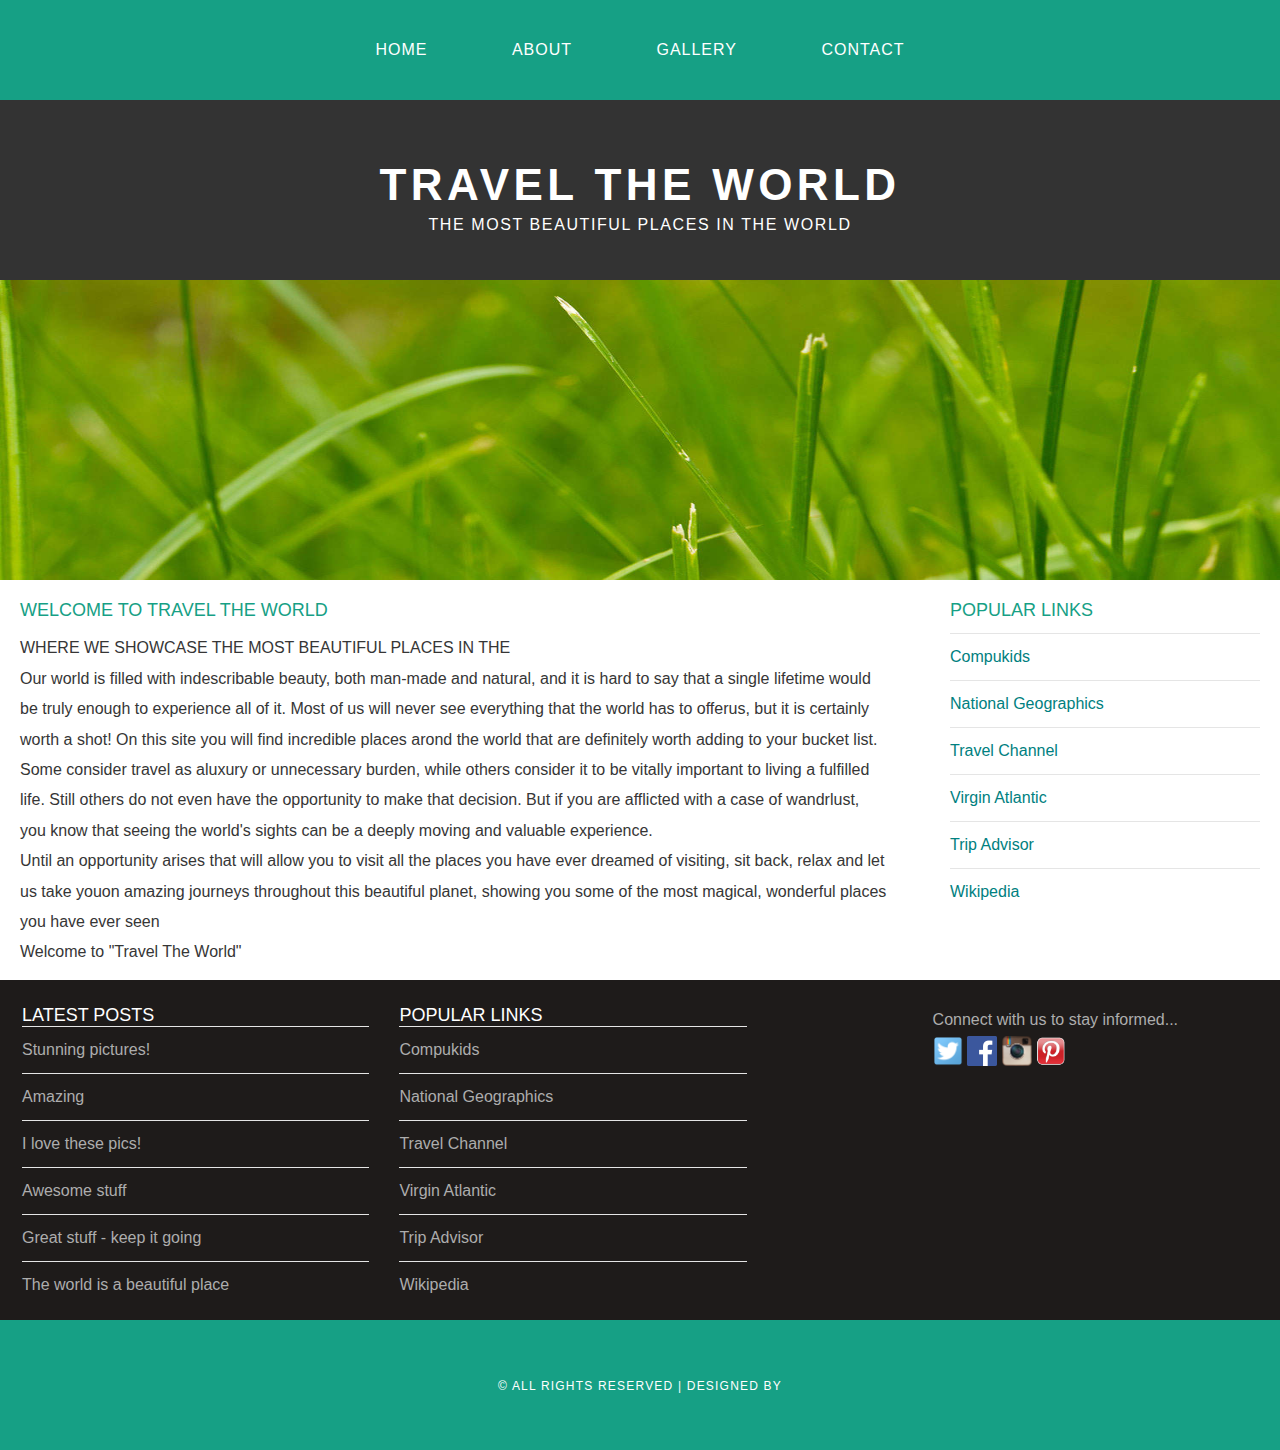
<file: index.html>
<!DOCTYPE html>
<html>
<head>
    <title>Travel The World</title>
    <link rel="stylesheet" href="style.css"/>
</head>
<body>

    <div id="menu">
        <ul>
            <li><a href="#">Home</a></li>
            <li><a href="about.html">About</a></li>
            <li><a href="gallery.html">Gallery</a></li>
            <li><a href="contact.html">Contact</a></li>
        </ul>
    </div>
    

    <div id="header">
        <h1>TRAVEL  THE WORLD</h1>
        <p>THE MOST BEAUTIFUL PLACES IN THE WORLD</p>
    </div>

    <div id="banner">
        <img src="images/pic01.jpg">
    </div>

    <div id="page">
        <div id="content">
            <h2>Welcome to Travel The World</h2>
            <p>WHERE WE SHOWCASE THE MOST BEAUTIFUL PLACES IN THE</p>
            <p>Our world is filled with indescribable beauty,
                 both man-made and natural, 
                 and it is hard to say
                  that a single lifetime would be truly enough to experience all of it.
                  Most of us will never see everything that the world has to offerus,
                  but
                   it is certainly worth a shot! On this site you will 
                   find incredible places arond the world that are definitely worth
                   adding to your bucket list.</p>
            <p>Some consider travel  as aluxury or unnecessary burden,
                while others consider it to be vitally important to living
            a fulfilled life. Still others do not even have the opportunity
        to make that decision. But if you are afflicted with a case of wandrlust,
        you know that seeing the world's sights can be a deeply moving and valuable experience.
            </p>
            <p>Until an opportunity arises that will allow you to visit
                all the places you have ever dreamed of visiting, sit back,
                relax and let us take youon amazing journeys throughout
                this beautiful planet, showing you some of the most magical,
                 wonderful places you have ever seen
            </p>
            <p>Welcome to "Travel The World"</p>
        </div>
        <div id="sidebar">
            <h2>Popular Links</h2>
            <ul class="styled">
                <li><a href="http://www.compukids.me">Compukids</a></li>
                <li><a href="http://www.nationalgeographic.com/">National Geographics</a></li>
                <li><a href="http://www.travel.com/">Travel Channel</a></li>
                <li><a href="http://www.virgin-atlantic.com/us/en.html">Virgin Atlantic</a></li>
                <li><a href="http://www.tripadvisor.com">Trip Advisor</a></li>
                <li><a href="http://en.wikipedia.org/wiki/Main_Page">Wikipedia</a></li>
            </ul>

        </div>
    </div>

    <div id="footer">
        <div id="box1">
            <h2>Latest Posts</h2>
            <ul class="styled">
                <li><a href="#">Stunning pictures!</a></li>
                <li><a href="#">Amazing</a></li>
                <li><a href="#">I love these pics!</a></li>
                <li><a href="#">Awesome stuff</a></li>
                <li><a href="#">Great stuff - keep it going</a></li>
                <li><a href="#">The world is a beautiful place</a></li>
            </ul>

        </div>

        <div id="box2">
            <h2>Popular Links</h2>
            <ul class="styled">
                <li><a href="http://www.compukids.me">Compukids</a></li>
                <li><a href="http://www.nationalgeographic.com/">National Geographics</a></li>
                <li><a href="http://www.travel.com/">Travel Channel</a></li>
                <li><a href="http://www.virgin-atlantic.com/us/en.html">Virgin Atlantic</a></li>
                <li><a href="http://www.tripadvisor.com">Trip Advisor</a></li>
                <li><a href="http://en.wikipedia.org/wiki/Main_Page">Wikipedia</a></li>
            </ul>
        </div>

        <div id="box3">
            <p>Connect with us to stay informed...</p>
            <a href="#"><img src="images/twitter.png" height="30"/></a>
            <a href="#"><img src="images/facebook.png" height="30"/></a>
            <a href="#"><img src="images/instagram.png" height="30"/></a>
            <a href="#"><img src="images/pinterest.png" height="30"/></a>
        </div>

    </div>
    <div id="copyright">
        <p>&copy; All Rights Reserved | Designed by </p>
    </div>
</body>
</html>
</file>
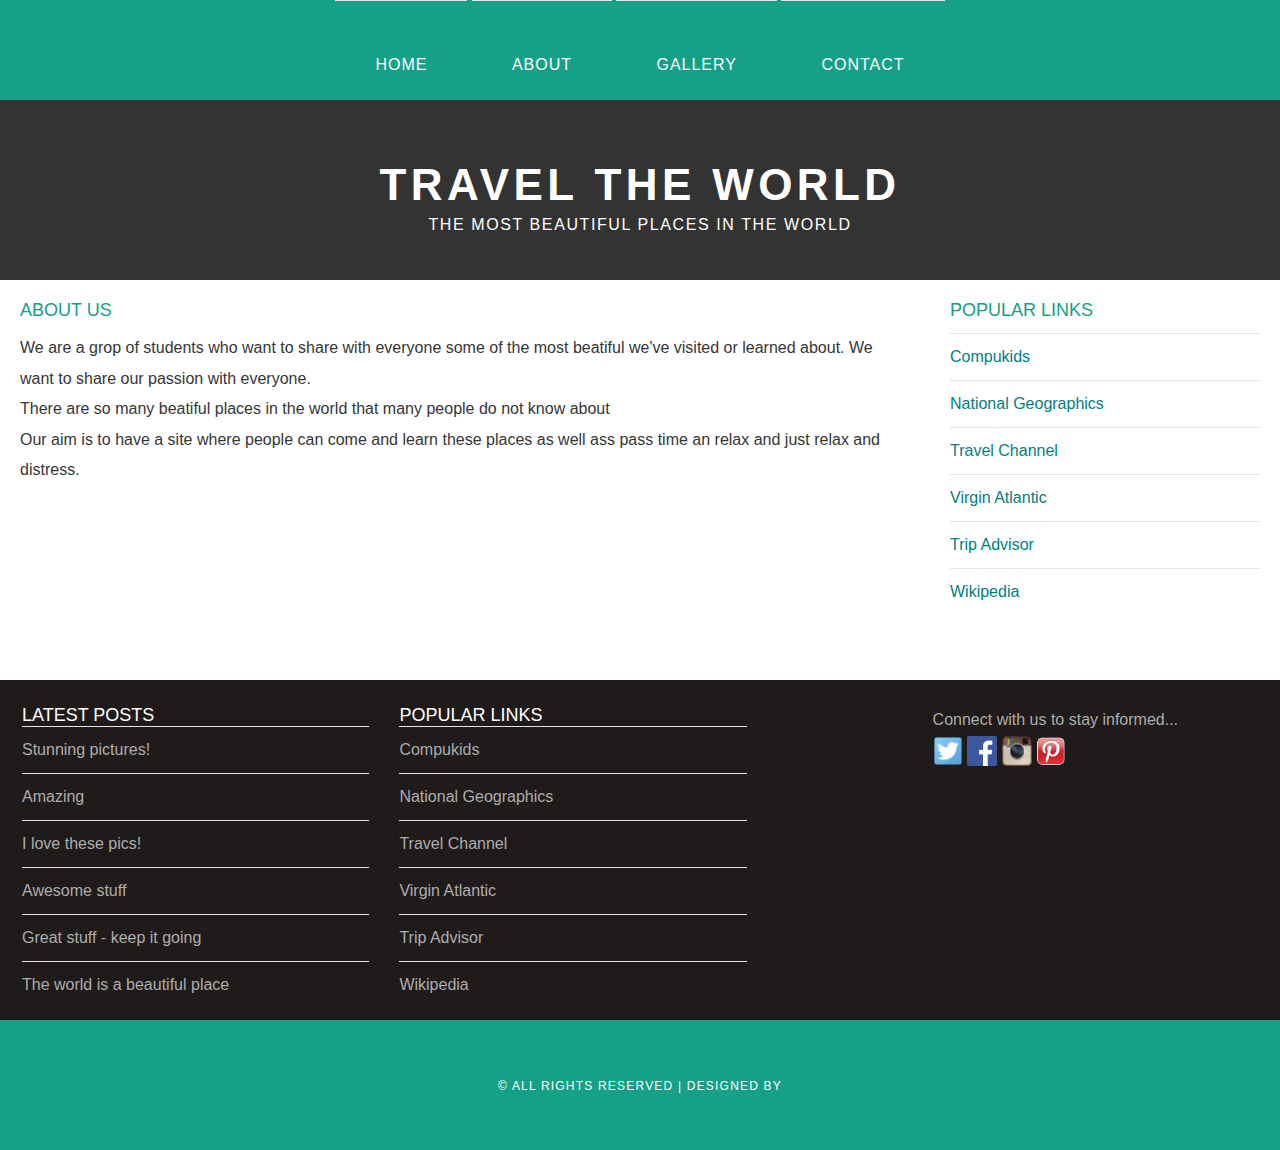
<file: about.html>
<!DOCTYPE html>
<html>
<head>
    <title>Travel The World</title>
    <link rel="stylesheet" href="style.css"/>
</head>
<body>

    <div id="menu">
        <ul class="styled">
            <li><a href="index.html">Home</a></li>
            <li><a href="#">About</a></li>
            <li><a href="gallery.html">Gallery</a></li>
            <li><a href="contact.html">Contact</a></li>
        </ul>
    </div>
    

    <div id="header">
        <h1>TRAVEL  THE WORLD</h1>
        <p>THE MOST BEAUTIFUL PLACES IN THE WORLD</p>
    </div>

   

    <div id="page">
        <div id="content">
            <h2>About Us</h2>
            <p>We are a grop of students who want to share with everyone some 
                of the most beatiful we've visited or learned about.
                 We want to share our passion with everyone.
            </p>
            <p>There are so many beatiful places in the world that many  people
                do not know about
            </p>
            <p>Our aim is to have a site where people can come and 
                learn these places as well ass pass time an relax and 
                just relax and distress.
            </p>
        </div>


        <div id="sidebar">
            <h2>Popular Links</h2>
            <ul class="styled">
                <li><a href="http://www.compukids.me">Compukids</a></li>
                <li><a href="http://www.nationalgeographic.com/">National Geographics</a></li>
                <li><a href="http://www.travel.com/">Travel Channel</a></li>
                <li><a href="http://www.virgin-atlantic.com/us/en.html">Virgin Atlantic</a></li>
                <li><a href="http://www.tripadvisor.com">Trip Advisor</a></li>
                <li><a href="http://en.wikipedia.org/wiki/Main_Page">Wikipedia</a></li>
            </ul>

        </div>
    </div>

    <div id="footer">
        <div id="box1">
            <h2>Latest Posts</h2>
            <ul class="styled">
                <li><a href="#">Stunning pictures!</a></li>
                <li><a href="#">Amazing</a></li>
                <li><a href="#">I love these pics!</a></li>
                <li><a href="#">Awesome stuff</a></li>
                <li><a href="#">Great stuff - keep it going</a></li>
                <li><a href="#">The world is a beautiful place</a></li>
            </ul>

        </div>

        <div id="box2">
            <h2>Popular Links</h2>
            <ul class="styled">
                <li><a href="http://www.compukids.me">Compukids</a></li>
                <li><a href="http://www.nationalgeographic.com/">National Geographics</a></li>
                <li><a href="http://www.travel.com/">Travel Channel</a></li>
                <li><a href="http://www.virgin-atlantic.com/us/en.html">Virgin Atlantic</a></li>
                <li><a href="http://www.tripadvisor.com">Trip Advisor</a></li>
                <li><a href="http://en.wikipedia.org/wiki/Main_Page">Wikipedia</a></li>
            </ul>
        </div>

        <div id="box3">
            <p>Connect with us to stay informed...</p>
            <a href="#"><img src="images/twitter.png" height="30"/></a>
            <a href="#"><img src="images/facebook.png" height="30"/></a>
            <a href="#"><img src="images/instagram.png" height="30"/></a>
            <a href="#"><img src="images/pinterest.png" height="30"/></a>
        </div>

    </div>
    <div id="copyright">
        <p>&copy; All Rights Reserved | Designed by </p>
    </div>
</body>
</html>
</file>
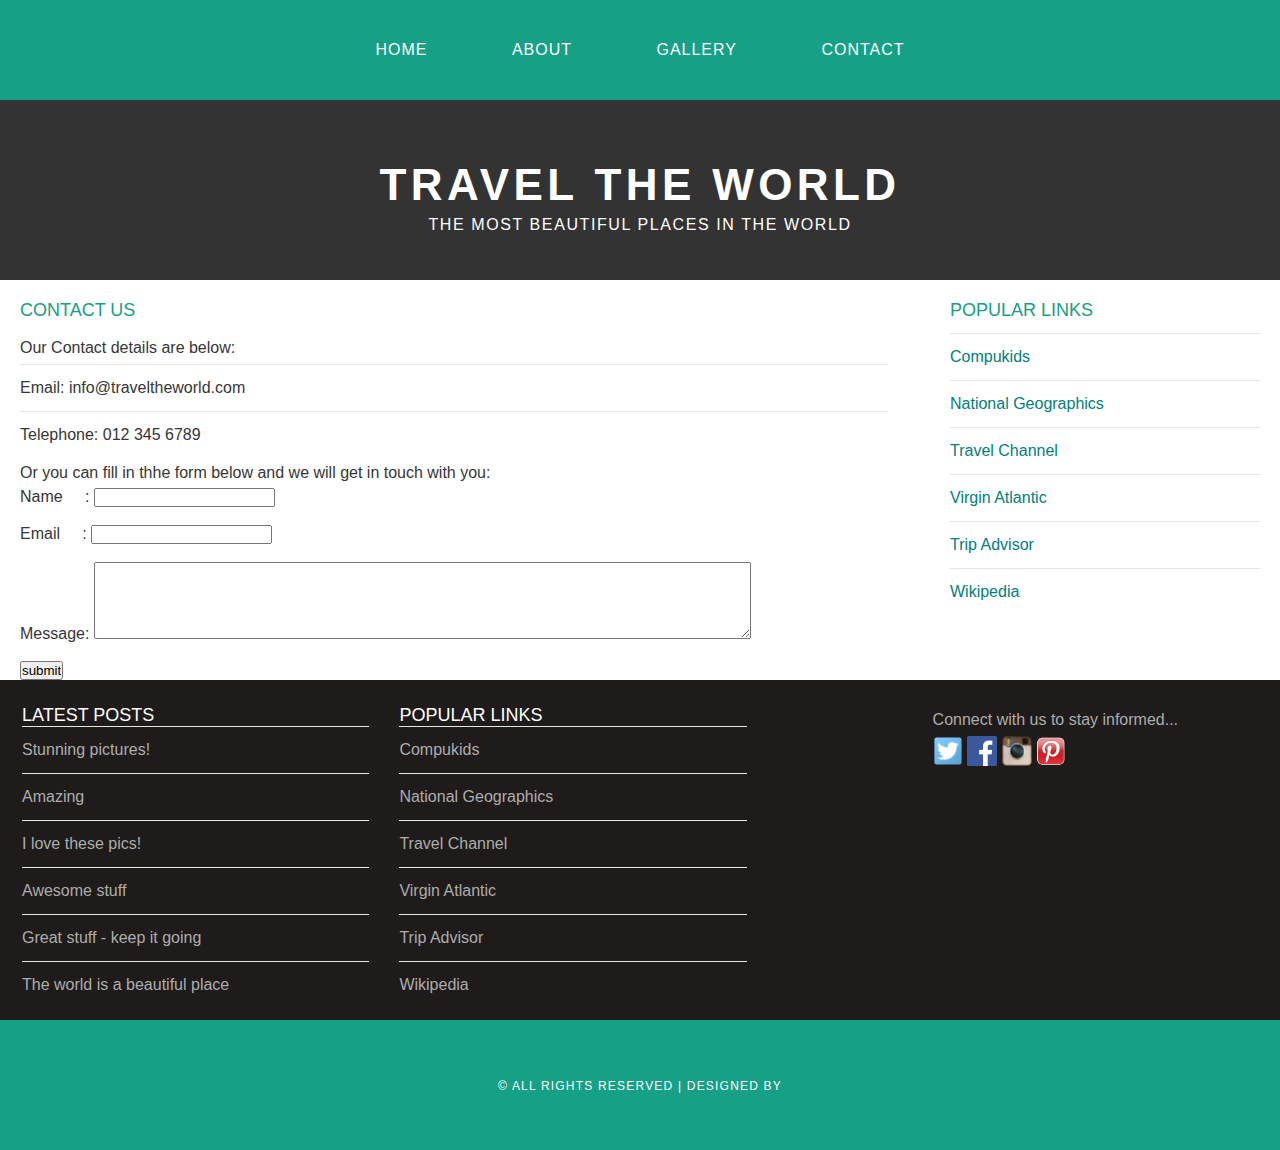
<file: contact.html>
<!DOCTYPE html>
<html>
<head>
    <title>Travel The World</title>
    <link rel="stylesheet" href="style.css"/>
</head>
<body>

    <div id="menu">
        <ul>
            <li><a href="index.html">Home</a></li>
            <li><a href="about.html">About</a></li>
            <li><a href="gallery.html">Gallery</a></li>
            <li><a href="#">Contact</a></li>
        </ul>
    </div>
    

    <div id="header">
        <h1>TRAVEL  THE WORLD</h1>
        <p>THE MOST BEAUTIFUL PLACES IN THE WORLD</p>
    </div>

   

    <div id="page">
        <div id="content">
            <h2>Contact Us</h2>
            <p>Our Contact details are below:</p>

            <ul class="styled">
                <li>Email: info@traveltheworld.com</li>
                <li>Telephone: 012 345 6789</li>
            </ul>

            <p>Or you can fill  in thhe form below and 
                we will get in touch with
                you:
            </p>
            <form>
                Name&nbsp;&nbsp;&nbsp;&nbsp;&nbsp;: <input type="text"/><br/><br/>
                Email&nbsp;&nbsp;&nbsp;&nbsp;&nbsp;: <input type="email"/><br/><br/>
                Message: <textarea cols="80" rows="5"></textarea><br/><br/>
                <input type="submit" value="submit">
            </form>

           
        </div>

        
        <div id="sidebar">
            <h2>Popular Links</h2>
            <ul class="styled">
                <li><a href="http://www.compukids.me">Compukids</a></li>
                <li><a href="http://www.nationalgeographic.com/">National Geographics</a></li>
                <li><a href="http://www.travel.com/">Travel Channel</a></li>
                <li><a href="http://www.virgin-atlantic.com/us/en.html">Virgin Atlantic</a></li>
                <li><a href="http://www.tripadvisor.com">Trip Advisor</a></li>
                <li><a href="http://en.wikipedia.org/wiki/Main_Page">Wikipedia</a></li>
            </ul>

        </div>
    </div>

    <div id="footer">
        <div id="box1">
            <h2>Latest Posts</h2>
            <ul class="styled">
                <li><a href="#">Stunning pictures!</a></li>
                <li><a href="#">Amazing</a></li>
                <li><a href="#">I love these pics!</a></li>
                <li><a href="#">Awesome stuff</a></li>
                <li><a href="#">Great stuff - keep it going</a></li>
                <li><a href="#">The world is a beautiful place</a></li>
            </ul>

        </div>

        <div id="box2">
            <h2>Popular Links</h2>
            <ul class="styled">
                <li><a href="http://www.compukids.me">Compukids</a></li>
                <li><a href="http://www.nationalgeographic.com/">National Geographics</a></li>
                <li><a href="http://www.travel.com/">Travel Channel</a></li>
                <li><a href="http://www.virgin-atlantic.com/us/en.html">Virgin Atlantic</a></li>
                <li><a href="http://www.tripadvisor.com">Trip Advisor</a></li>
                <li><a href="http://en.wikipedia.org/wiki/Main_Page">Wikipedia</a></li>
            </ul>
        </div>

        <div id="box3">
            <p>Connect with us to stay informed...</p>
            <a href="#"><img src="images/twitter.png" height="30"/></a>
            <a href="#"><img src="images/facebook.png" height="30"/></a>
            <a href="#"><img src="images/instagram.png" height="30"/></a>
            <a href="#"><img src="images/pinterest.png" height="30"/></a>
        </div>

    </div>
    <div id="copyright">
        <p>&copy; All Rights Reserved | Designed by </p>
    </div>
</body>
</html>
</file>
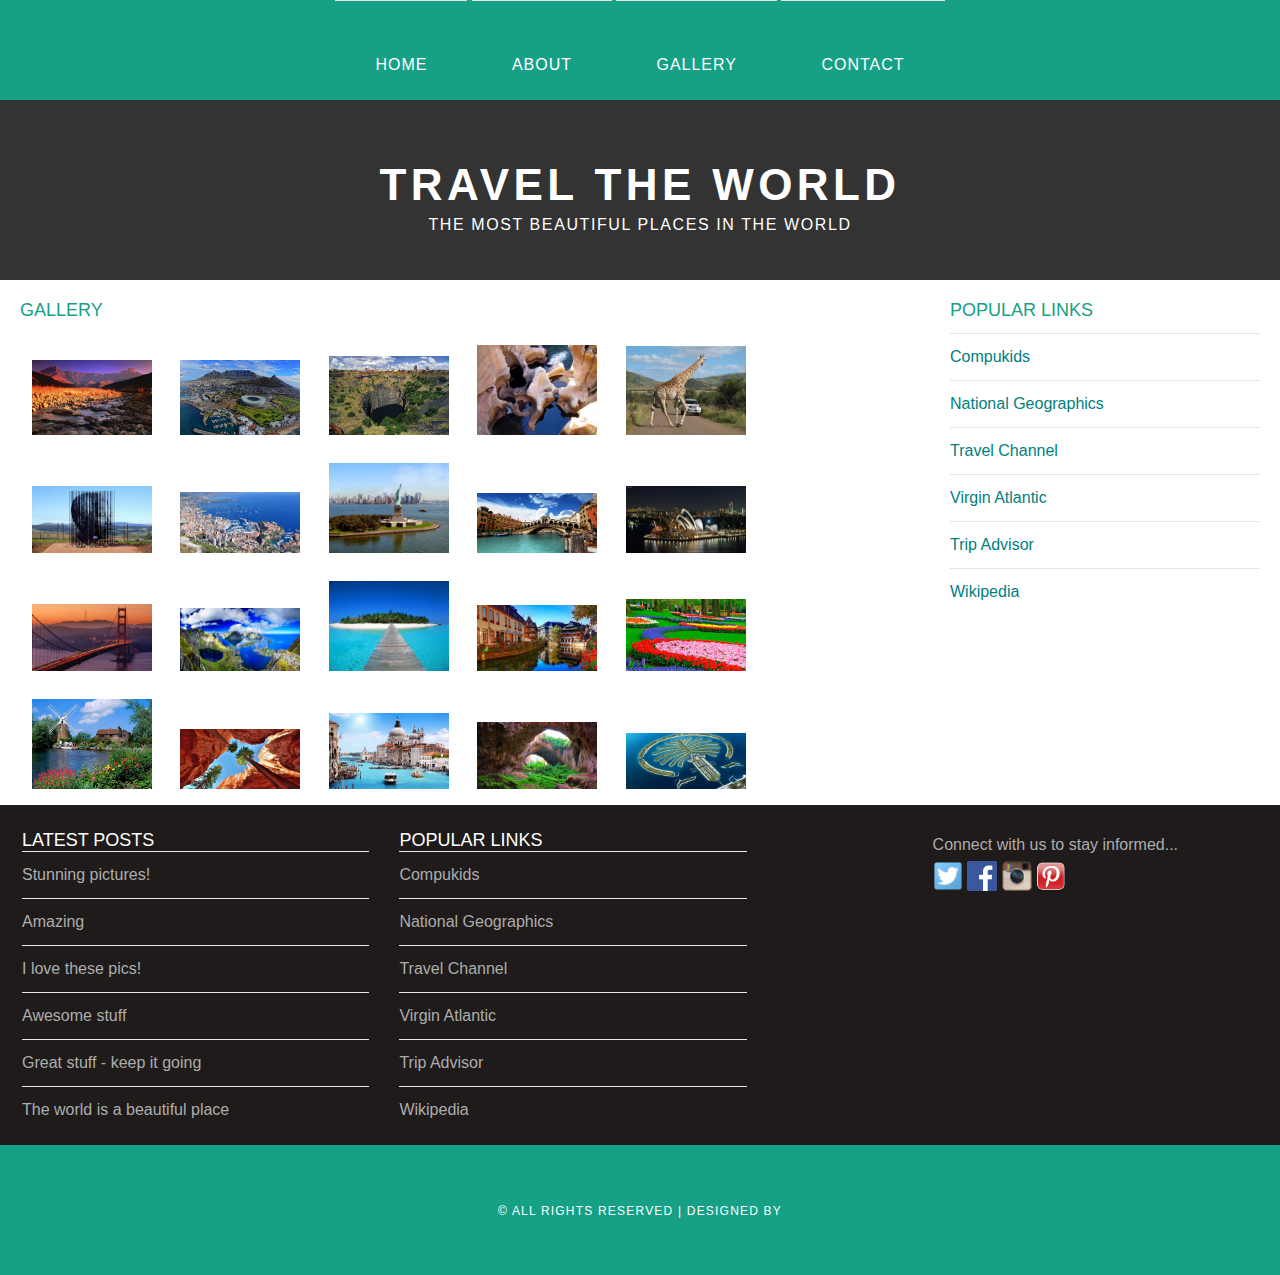
<file: gallery.html>
<!DOCTYPE html>
<html>
<head>
    <title>Travel The World</title>
    <link rel="stylesheet" href="style.css"/>
</head>
<body>

    <div id="menu">
        <ul class="styled">
            <li><a href="index.html">Home</a></li>
            <li><a href="about.html">About</a></li>
            <li><a href="#">Gallery</a></li>
            <li><a href="contact.html">Contact</a></li>
        </ul>
    </div>
    

    <div id="header">
        <h1>TRAVEL  THE WORLD</h1>
        <p>THE MOST BEAUTIFUL PLACES IN THE WORLD</p>
    </div>

   

    <div id="page">
        <div id="content">
            <h2>Gallery</h2>
            <div id="gallery">
                <img src="images/pic1.jpg">
                <img src="images/pic2.jpg">
                <img src="images/pic3.jpg">
                <img src="images/pic4.jpg">
                <img src="images/pic5.jpg">
                <img src="images/pic6.jpg">
                <img src="images/pic7.jpg">
                <img src="images/pic8.jpg">
                <img src="images/pic9.jpg">
                <img src="images/pic10.jpg">
                <img src="images/pic11.jpg">
                <img src="images/pic12.jpg">
                <img src="images/pic13.jpg">
                <img src="images/pic14.jpg">
                <img src="images/pic15.jpg">
                <img src="images/pic16.jpg">
                <img src="images/pic17.jpg">
                <img src="images/pic18.jpg">
                <img src="images/pic19.jpg">
                <img src="images/pic20.jpg">
            </div>
           
        </div>


        <div id="sidebar">
            <h2>Popular Links</h2>
            <ul class="styled">
                <li><a href="http://www.compukids.me">Compukids</a></li>
                <li><a href="http://www.nationalgeographic.com/">National Geographics</a></li>
                <li><a href="http://www.travel.com/">Travel Channel</a></li>
                <li><a href="http://www.virgin-atlantic.com/us/en.html">Virgin Atlantic</a></li>
                <li><a href="http://www.tripadvisor.com">Trip Advisor</a></li>
                <li><a href="http://en.wikipedia.org/wiki/Main_Page">Wikipedia</a></li>
            </ul>

        </div>
    </div>

    <div id="footer">
        <div id="box1">
            <h2>Latest Posts</h2>
            <ul class="styled">
                <li><a href="#">Stunning pictures!</a></li>
                <li><a href="#">Amazing</a></li>
                <li><a href="#">I love these pics!</a></li>
                <li><a href="#">Awesome stuff</a></li>
                <li><a href="#">Great stuff - keep it going</a></li>
                <li><a href="#">The world is a beautiful place</a></li>
            </ul>

        </div>

        <div id="box2">
            <h2>Popular Links</h2>
            <ul class="styled">
                <li><a href="http://www.compukids.me">Compukids</a></li>
                <li><a href="http://www.nationalgeographic.com/">National Geographics</a></li>
                <li><a href="http://www.travel.com/">Travel Channel</a></li>
                <li><a href="http://www.virgin-atlantic.com/us/en.html">Virgin Atlantic</a></li>
                <li><a href="http://www.tripadvisor.com">Trip Advisor</a></li>
                <li><a href="http://en.wikipedia.org/wiki/Main_Page">Wikipedia</a></li>
            </ul>
        </div>

        <div id="box3">
            <p>Connect with us to stay informed...</p>
            <a href="#"><img src="images/twitter.png" height="30"/></a>
            <a href="#"><img src="images/facebook.png" height="30"/></a>
            <a href="#"><img src="images/instagram.png" height="30"/></a>
            <a href="#"><img src="images/pinterest.png" height="30"/></a>
        </div>

    </div>
    <div id="copyright">
        <p>&copy; All Rights Reserved | Designed by </p>
    </div>
</body>
</html>
</file>
<file: style.css>
*{
    padding: 0;
    margin: 0;
    box-sizing: border-box;
}

/**********************************/
/* Universal styles               */
/**********************************/

body{
    margin: 0;
    padding: 0;
    background-color: white;
    font-family: 'Raleway', sans-serif;
    font-size: 16px;
    font-weight: 400;
    color: #363636;
}

p{
    line-height: 190%;
}

a{
    text-decoration: none;
    color: teal;
}

/**********************************/
/* Menu                           */
/**********************************/

#menu{
    background-color: #16a085;
    height: 100px;
}

#menu ul{
    margin: 0;
    padding: 0;
    list-style-type: none;
    text-align: center;
}

#menu li{
    display: inline-block;
}

#menu a{
    letter-spacing: 1px;
    text-decoration: none;
    text-align: center;
    text-transform: uppercase;
    font-size: 16px;
    line-height: 100px;
    color: #ffffff;

    padding: 0 40px;
    border: none;
    display: block;
}


#menu a:hover{
    background-color: #1abc9c;
}

/**********************************/
/* Header                         */
/**********************************/

#header{
    padding: 60px 0px 40px 0px;
    background-color: #333333;
    text-align: center;
}

#header h1{
    letter-spacing: 0.1em;
    font-size: 44px;
    color:  white;
}


#header p{
    letter-spacing: 0.1em;
    color:  white;
}


/**********************************/
/* Banner                         */
/**********************************/

#banner{
    height: 300px;
}

#banner img{
    width: 100%;
    height: 300px;
}


/**********************************/
/* Page                           */
/**********************************/

#page{
    min-height: 400px;
    padding: 20px;
}

#page h2{
    margin-bottom: 12px;
    text-transform: uppercase;
    font-weight: 400;
    font-size: 18px;
    color: #16a085;
}


/*Content       */
#content{
    float: left;
    width: 70%;
}

/*Sidebar     */

#sidebar{
    float: right;
    width: 25%;
}

/*Lists     */
ul.styled{
    margin: 0;
    padding: 0;
    list-style-type: none;
}

ul.styled li{
    border-top: solid 1px #e5e5e5;
    padding: 14px 0px;
}


/**********************************/
/*Footer                          */
/**********************************/
#footer{
    width: 100%;
    height: 340px;
    background-color: #1e1b1a;
    padding-top: 25px;
    padding-left: 22px;
    clear: both;
}

#footer h2{
    font-size: 18px;
    font-weight: 400;
    text-transform: uppercase;
    color: #ffffff;
}

#footer p{
    color: #adadad;
}


#footer a{
    color: #adadad;
}

#box1{
    float: left;
    width: 30%;
    padding-right: 30px;
}

#box2{
    float: left;
    width: 30%;
    padding-right: 30px;
}
#box3{
    float: right;
    width: 30%;
    padding-left: 30px;
}



/**********************************/
/*Copyright                       */
/**********************************/

#copyright{
    width: 100%;
    height: 130px;
    text-align: center;
    background-color: #16a085;
    padding-top: 55px;
    clear: both;
}

#copyright p{
    font-size: 12px;
    letter-spacing: 0.1em;
    text-transform: uppercase;
    color: #ffffff;
}

/**********************************/
/*Gallery                         */
/**********************************/
#gallery img{
    width: 120px;
    margin: 12px;
    -moz-transition: -moz-transform 0.5s ease-out;
    -webkit-transition: -webkit-transform 0.5s ease-out;
    -o-transition: -o-transform 0.5s ease-out;
}

#gallery img:hover{
    -moz-transform: scale(3);
    -webkit-transform: scale(3);
    -o-transform: scale(3);
}
</file>
